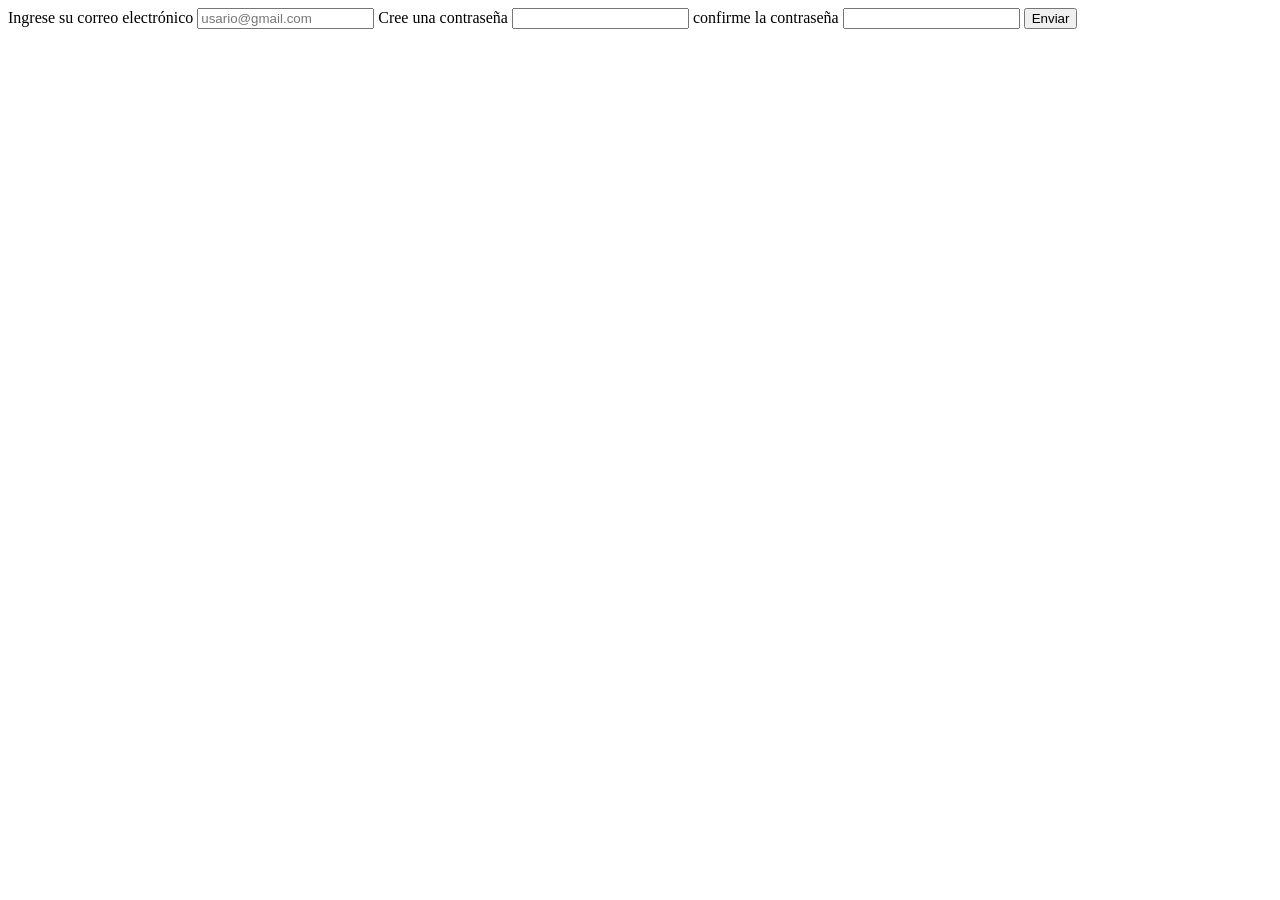
<file: Iniciar_sesion.html>
<!DOCTYPE html>
<html lang="en">
<head>
    <meta charset="UTF-8">
    <meta name="viewport" content="width=device-width, initial-scale=1.0">
    <title>Iniciar sesión</title>
</head>
<body>
   <main>
    <div fondo>
        <div prinpal>
            <div modal>
                <label for="#">Ingrese su correo electrónico</label>
                <input type="email" placeholder="usario@gmail.com">
                <label for="#">Cree una contraseña</label>
                <input id="p1" type="password">
                <label for="#">confirme la contraseña</label>
                <input id="p2" type="password">
                <button onclick="pass()">Enviar</button>
            </div>
        </div>
       </div>
   </main>

   <script>
        function pass(){
            let p1 = document.getElementById("p1").value;
            let p2 = document.getElementById("p2").value;
            if(p1 !== p2){
                alert("Las contraseñas no son iguales")
            }
        }
   </script>
</body>
</html>
</file>
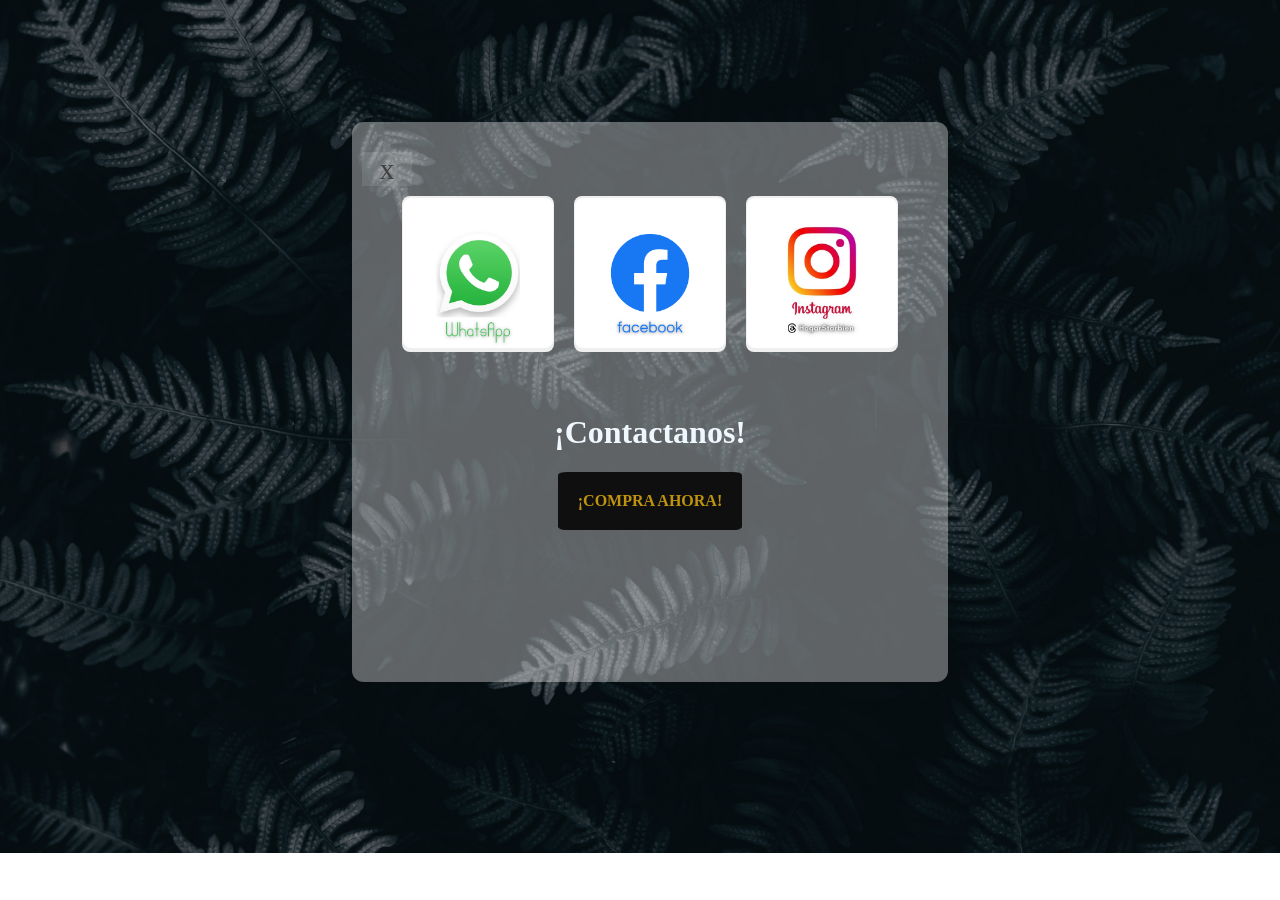
<file: CSS+HTML/contacto.html>
<!DOCTYPE html>
<html lang="en">
<head>
    <meta charset="UTF-8">
    <meta name="viewport" content="width=device-width, initial-scale=1.0">
    <link rel="stylesheet" href="/CSS+HTML/assets/style_contactos.css">
    <title>Document</title>
</head>
<body>
    

    <main>
        <div name="modal" class="modal">
            <div información class="modal_secundario">
                <div class="cerrar">
                    <a href="../index.html">x</a>
                </div>
            
                <div contactos class="item">
                    <div whatsApp class="n">
                        <button type="submit" style="padding:1px; border-radius:8px; border:none;" ><a href="tel: +57 3046707905"><img src="assets/images/3.png" alt="" width="150px"  class="imagen"  ></a> </button>
                    </div>
                    <div facebook class="n">
                        <button type="submit" style="padding: 1px;"><a href="https://es-la.facebook.com/" ><img src="assets/images/2.png" alt=""  width="150"  class="imagen" ></a></button>
                    </div>
                    <div instragram class="n">
                        <button type="submit" style="padding: 1px;" ><a href="https://www.instagram.com/"><img src="assets/images/1.jpg" alt="" width="150" class="imagen"></a></button>
                        <span> </span>
                    </div>
                </div>
                <div class="texto">
                    <h1 style="color: aliceblue;">¡Contactanos!</h1>
                    <a class="btn" href="tel: +57 3046707905">¡COMPRA AHORA!</a>
                </div>
            </div>
        </div>
    </main>
</body>
</html>
</file>
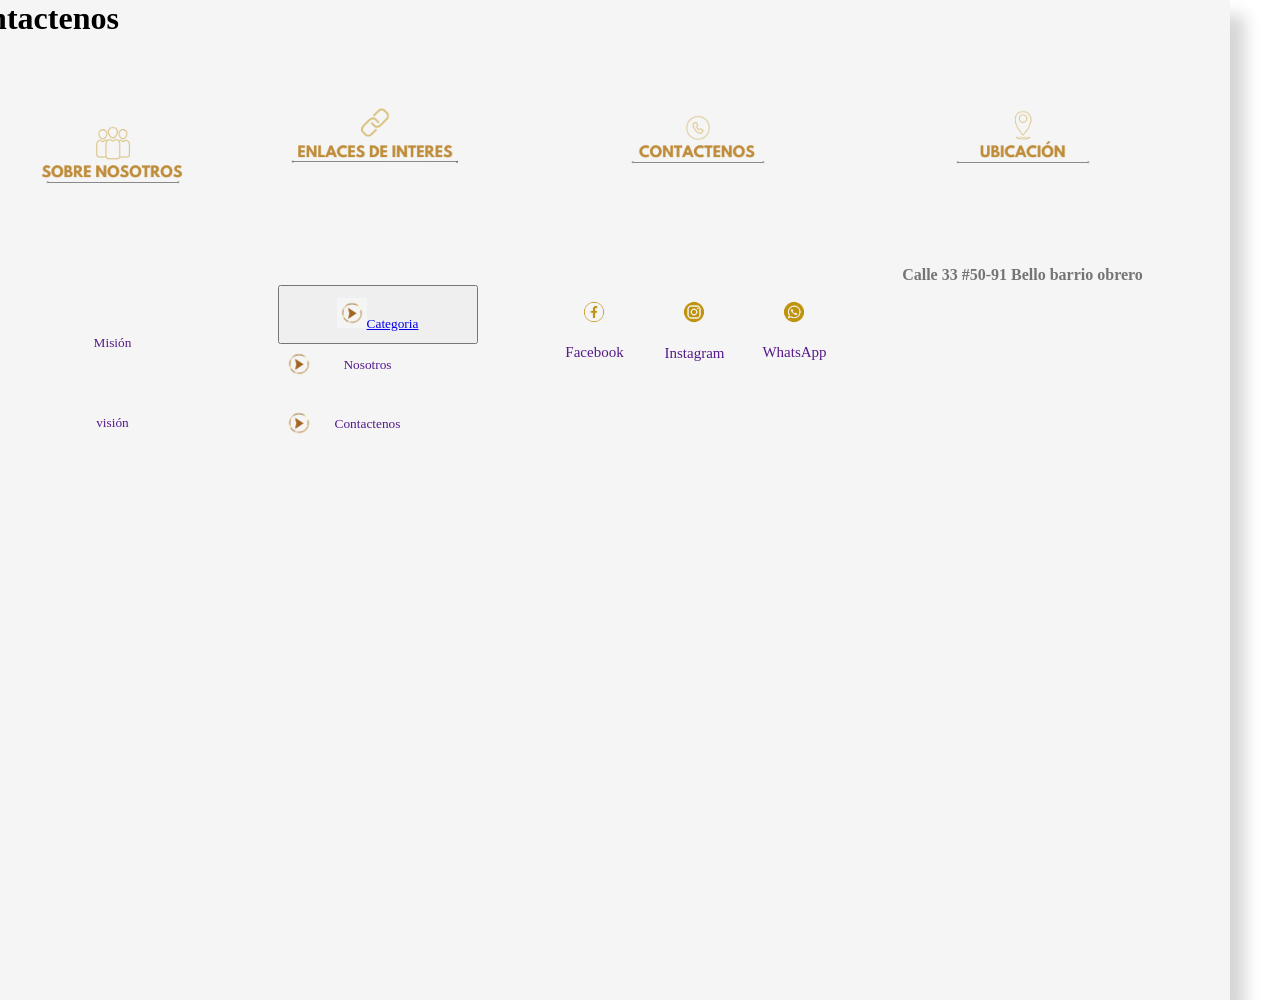
<file: CSS+HTML/footer.html>
<!DOCTYPE html>
<html lang="en">
<head>
    <meta charset="UTF-8">
    <meta name="viewport" content="width=device-width, initial-scale=1.0">
    <link rel="stylesheet" href="/CSS+HTML/assets/style_foter.css">
    <title>Document</title>
</head>
<body>
    <footer>
        <h1> Contactenos</h1>
        <section>
            <div name="contactenos" class="nosotros">
                <img src="/CSS+HTML/assets/images/f4.png" alt="" class="img">
                <button class="btn"><a href="">Misión</a></button>
                <button class="btn" type="button"><a href="">visión</a></button>
            </div>
            <div name="Enlaces de interes" class="contenedor1">
                <span><img src="/CSS+HTML/assets/images/f7.png" alt="" class="img"></span>
                <button type="menu"><img src="/CSS+HTML/assets/images/f8.png" alt="" width="30px"><a href="facebook.com">Categoria</a></button>
                <button class="btn"><img src="/CSS+HTML/assets/images/f8.png" alt="" width="30px"><a href="">Nosotros</a></button>
                <button class="btn"><img src="/CSS+HTML/assets/images/f8.png" alt="" width="30px"><a href="">Contactenos</a></button>

            </div>
            <div name="lista" class="contenedor2">
                <img src="/CSS+HTML/assets/images/f5.png" alt="" class="img">
                <div class="redes">
                    <span class="sp">
                        <img src="/CSS+HTML/assets/images/f1.png" alt="" width="50px">
                        <button class="btn-secundario "><a href="">Facebook</a></button>
                    </span>
    
                    <span class="sp">
                        <img src="/CSS+HTML/assets/images/f2.png" alt="" width="50px">
                        <button class="btn-secundario btn"><a href="">Instagram</a></button>
                    </span>
    
                    <span class="sp">
                        <img src="/CSS+HTML/assets/images/f3.png" alt="" width="50px">
                        <button class="btn-secundario "><a href="">WhatsApp</a></button>
                    </span>
                    
                </div>
            </div>
            <div name="Ubicacion" class="mapa">
                <img src="/CSS+HTML/assets/images/f6.png" alt="" class="img">
                <p>Calle 33 #50-91 Bello barrio obrero</p>
                <iframe src="https://www.google.com/maps/embed?pb=!1m17!1m12!1m3!1d3965.5599867392043!2d-75.56091692500878!3d6.321379193668079!2m3!1f0!2f0!3f0!3m2!1i1024!2i768!4f13.1!3m2!1m1!2zNsKwMTknMTcuMCJOIDc1wrAzMyczMC4wIlc!5e0!3m2!1ses!2sco!4v1693980127860!5m2!1ses!2sco" style="border:0;" allowfullscreen="" loading="lazy" referrerpolicy="no-referrer-when-downgrade"></iframe>
            </div>
        </section>
    </footer>
</body>
</html>
</file>
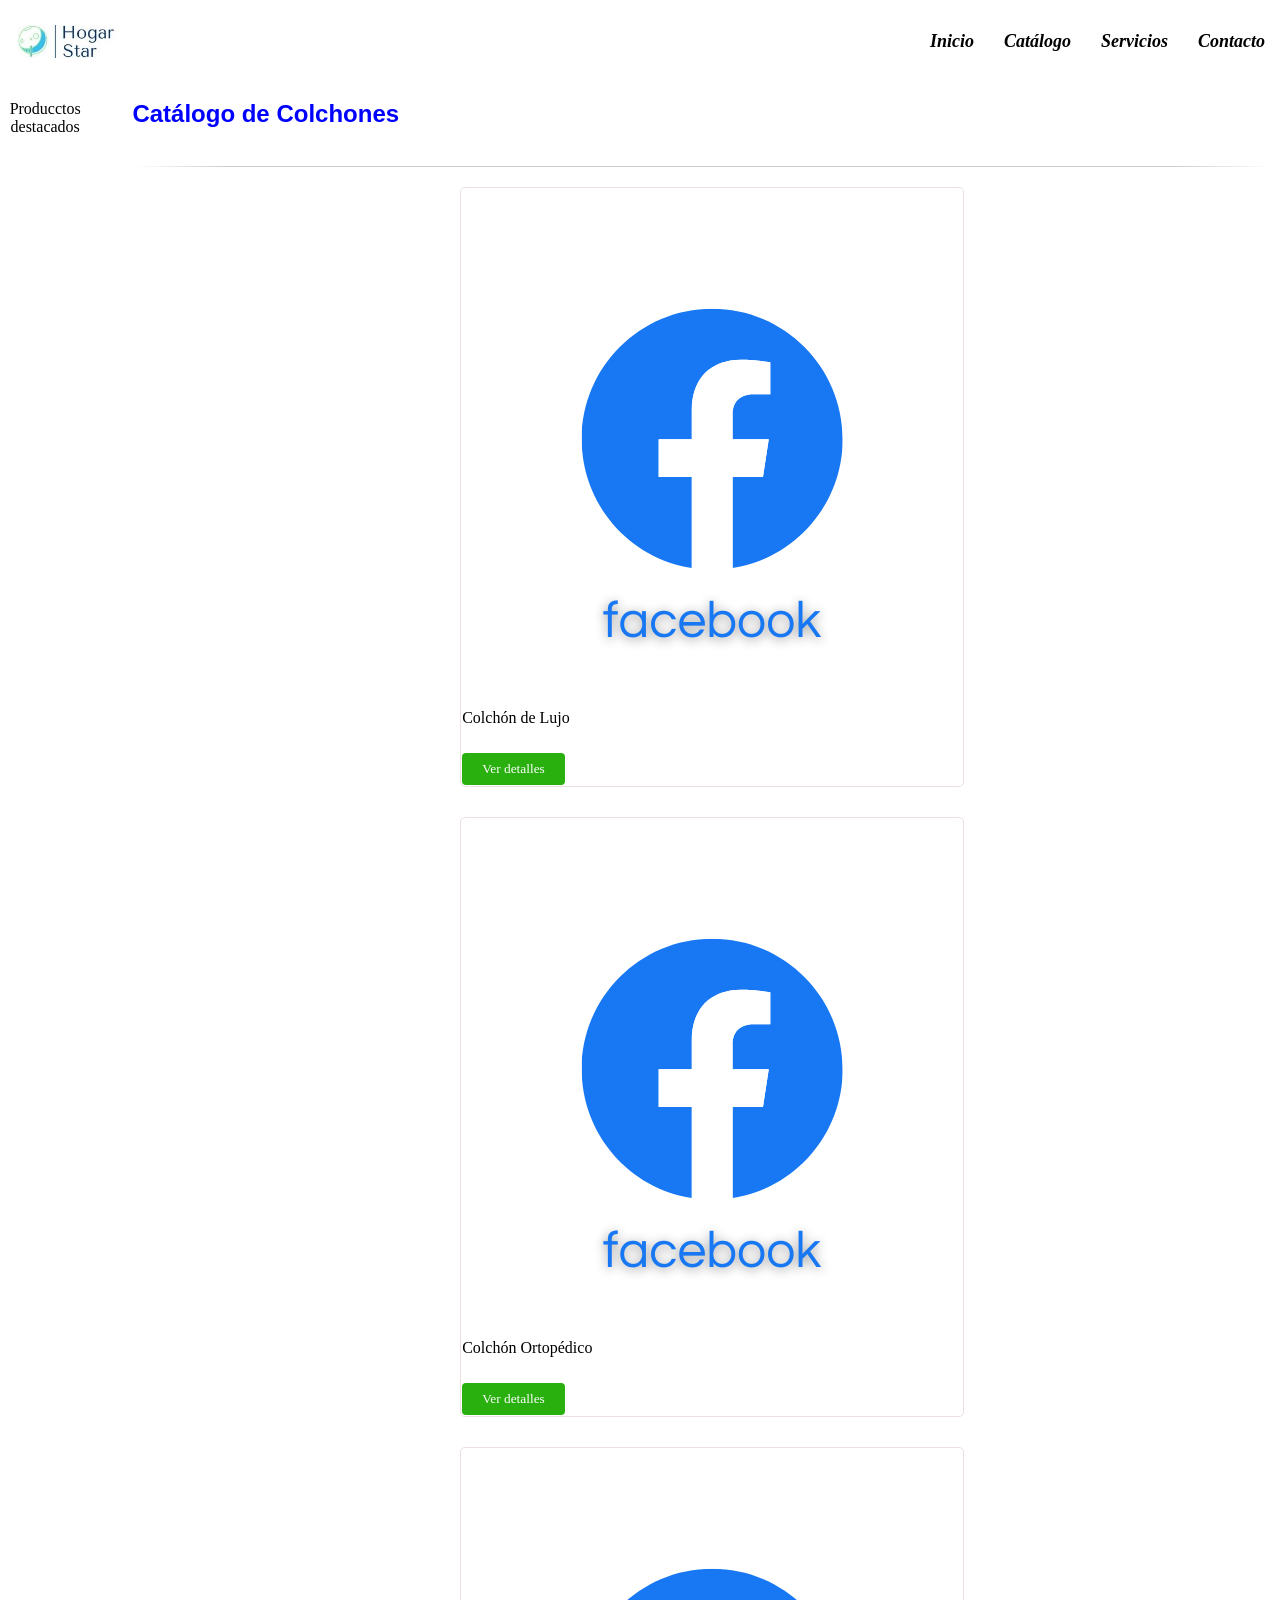
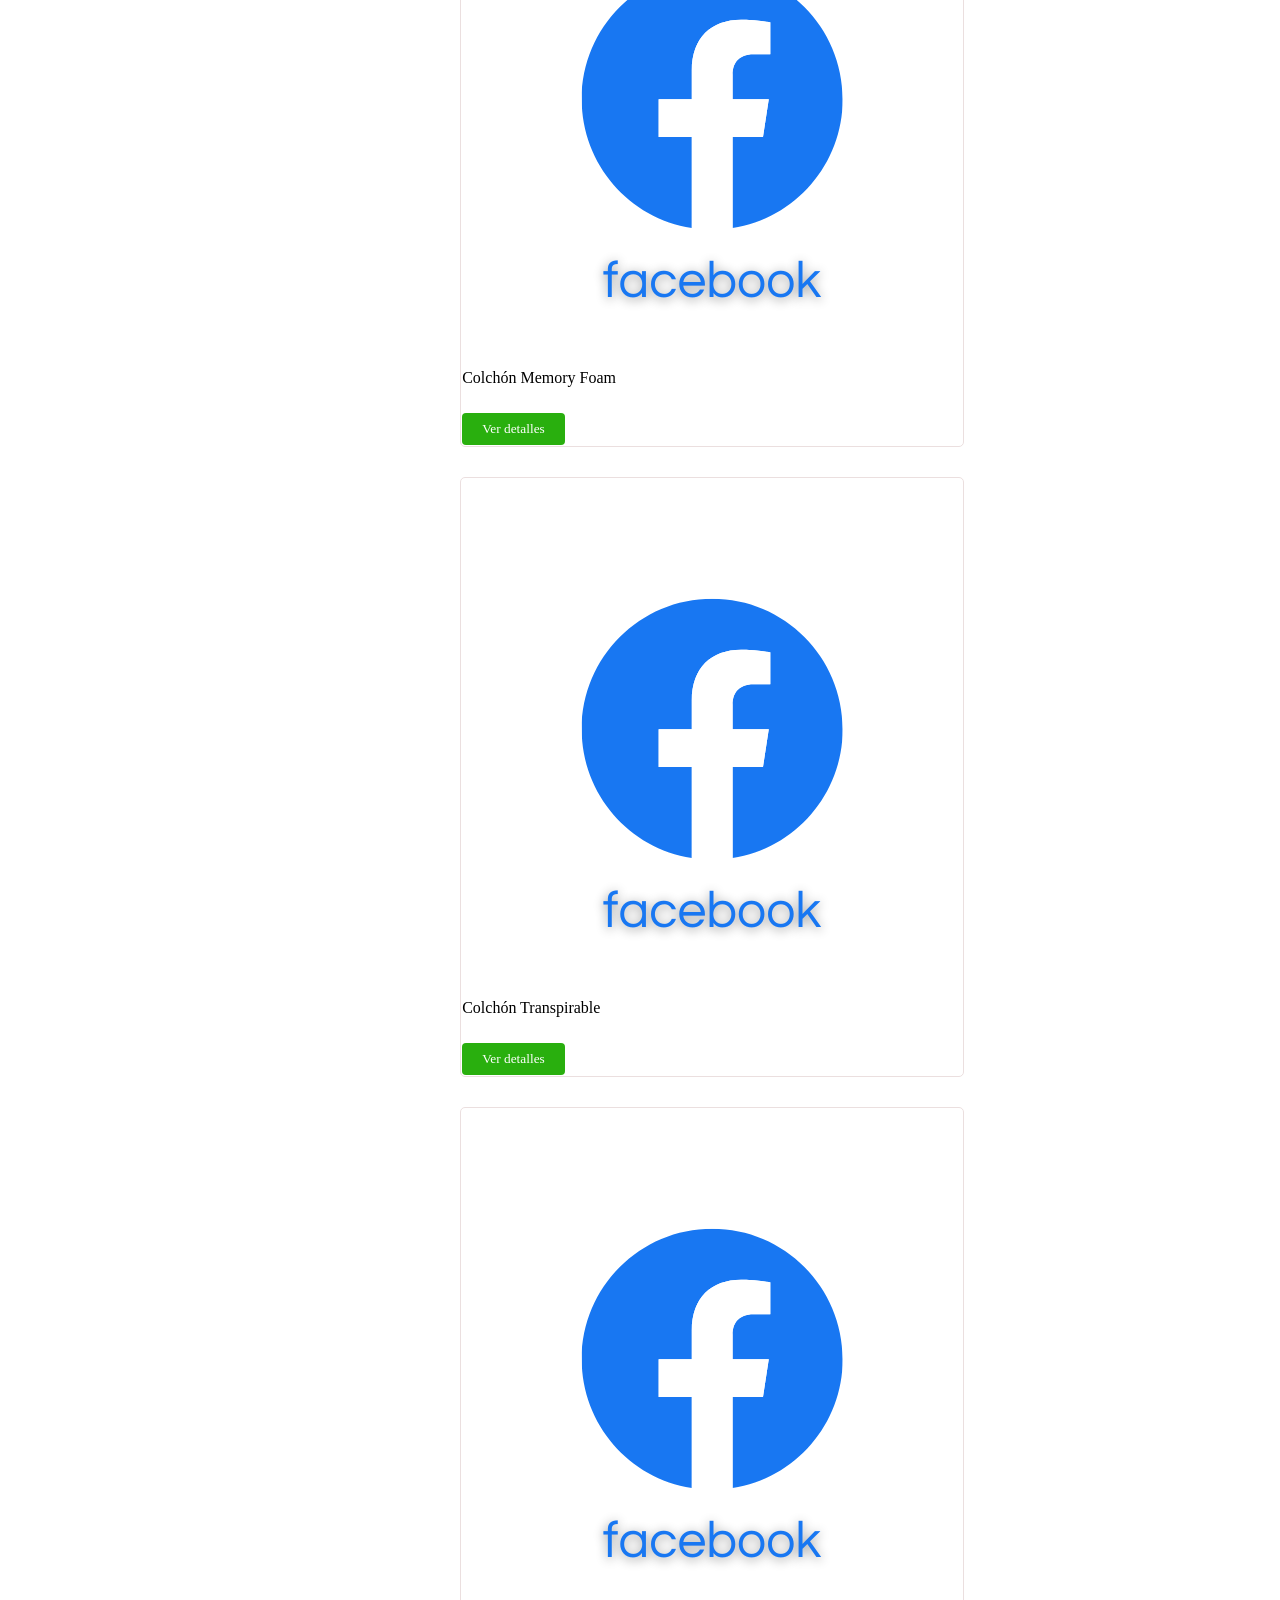
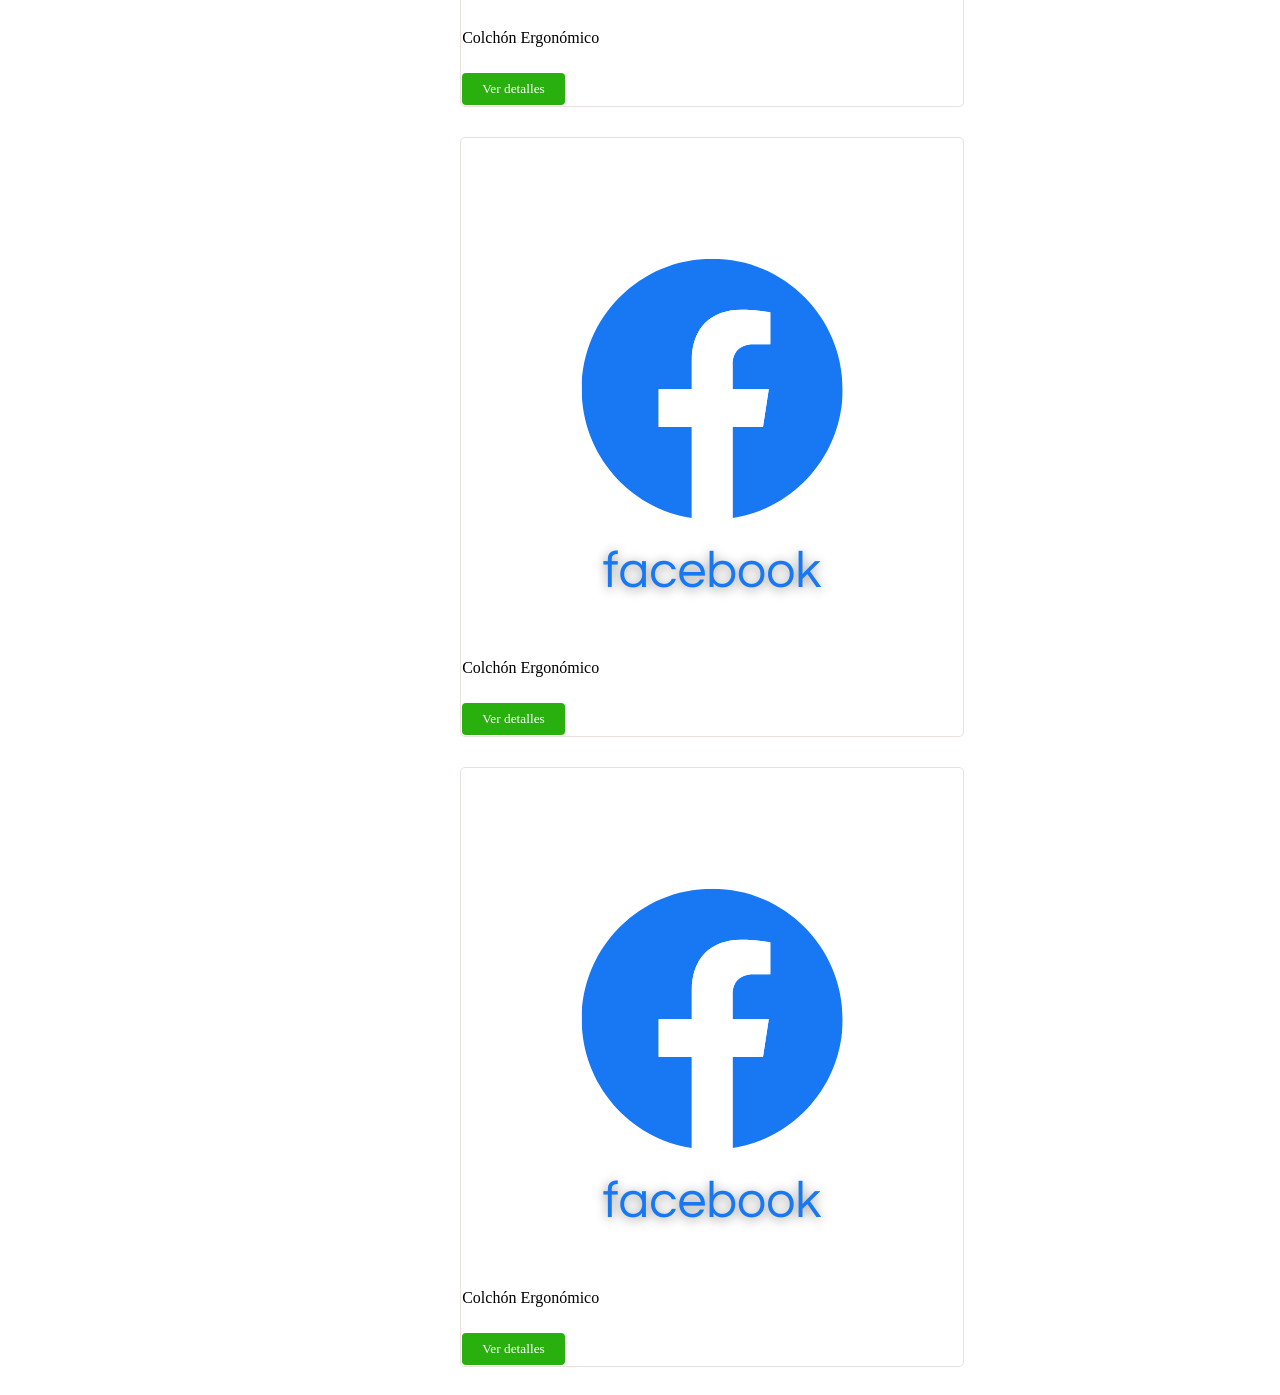
<file: CSS+HTML/menu.html>
<!DOCTYPE html>
<html lang="en">

<head>
  <meta charset="UTF-8">
  <meta name="viewport" content="width=device-width, initial-scale=1.0">
  <title>Hogar Star</title>
  <link rel="stylesheet" href="/CSS+HTML/assets/style.css">
  <style>
    @import url('https://fonts.googleapis.com/css2?family=Playfair+Display&display=swap');
    @import url('https://fonts.googleapis.com/css2?family=Noto+Sans+Vithkuqi&family=Playfair+Display&display=swap');

    * {
      font-family: century-gothic;
    }
  </style>


</head>

<body>

  <nav>
    <img src="/CSS+HTML/assets/images/Free_Sample_By_Wix.jpg" alt="">

    <ul>
      <li><a href="">Inicio</a></li>
      <li><a href="">Catálogo</a></li>
      <li><a href="">Servicios</a></li>
      <li><a href="">Contacto</a></li>
    </ul>
  </nav>


  <main class="inicioo">
    <h1>Tu lugar favorito para comprar artículos del hogar</h1>

  </main>

  <section class="catalogo-section">
    <div class="productos-destacados">
      Producctos destacados
    </div>
    <div>
      <h1>Catálogo de Colchones</h1>
      <br>
      <div class="catalog">
        <div class="item">
          <img src="/CSS+HTML/assets/images/2.png" alt="Colchón 1">
          <p>Colchón de Lujo</p>
          <button class="button">Ver detalles</button>
        </div>
        <div class="item">
          <img src="/CSS+HTML/assets/images/2.png" alt="Colchón 2">
          <p>Colchón Ortopédico</p>
          <button class="button">Ver detalles</button>
        </div>
        <div class="item">
          <img src="/CSS+HTML/assets/images/2.png" alt="Colchón 3">
          <p>Colchón Memory Foam</p>
          <button class="button">Ver detalles</button>
        </div>
        <div class="item">
          <img src="/CSS+HTML/assets/images/2.png" alt="Colchón 4">
          <p>Colchón Transpirable</p>
          <button class="button">Ver detalles</button>
        </div>
        <div class="item">
          <img src="/CSS+HTML/assets/images/2.png" alt="Colchón 5">
          <p>Colchón Ergonómico</p>
          <button class="button">Ver detalles</button>
        </div>
        <div class="item">
          <img src="/CSS+HTML/assets/images/2.png" alt="Colchón 5">
          <p>Colchón Ergonómico</p>
          <button class="button">Ver detalles</button>
        </div>
        <div class="item">
          <img src="/CSS+HTML/assets/images/2.png" alt="Colchón 5">
          <p>Colchón Ergonómico</p>
          <button class="button">Ver detalles</button>
        </div>
      </div>
    </div>

  </section>

</body>

</html>
</file>
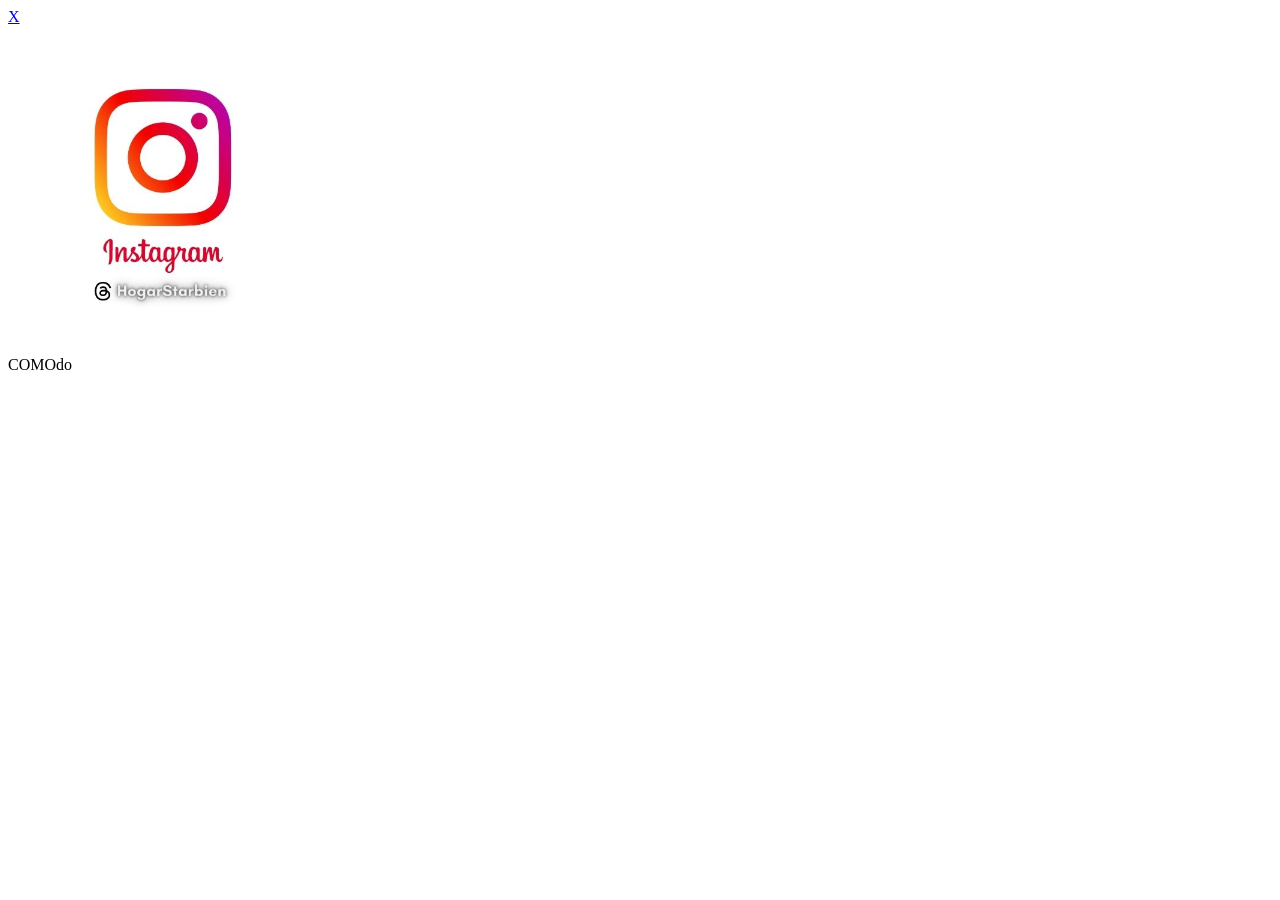
<file: CSS+HTML/modal.html>
<!DOCTYPE html>
<html lang="en">
<head>
    <meta charset="UTF-8">
    <meta name="viewport" content="width=device-width, initial-scale=1.0">
    <link rel="stylesheet" href="/CSS+HTML/assets/style_modal.css">
    <title>Document</title>
</head>
<body>
    <div class="modal" id="modal">
        <a href="/CSS+HTML/Menu/menu.html" class="close">X</a>
        <div class="informacion">
            <div class="imagen">
                <img src="/CSS+HTML/assets/images/1.jpg" alt="" width="300">
            </div>
                <p>COMOdo</p>
    </div>
</body>
</html>
</file>
<file: CSS+HTML/assets/style_contactos.css>
body{
    background-image: url(/CSS+HTML/assets/images/fondo02.jpg);
    background-attachment: fixed;
    background-repeat: no-repeat;
    background-size:100%;
    padding: 5%;
    margin: 0px;
    font-family: 'Century Gothic', cursive;
    overflow-wrap: normal;

}
.modal{
    position: relative;
    /* background-color: aqua; */
    width: 100%;
    height: 560px;
}
img{
    position: relative;
    max-width: 100%;
    min-width: 10%;
}
.modal_secundario{
    display: block;
    width: 50%;
    height:500px ;
    background-color: rgba(252, 250, 250, 0.363);
    border-radius: 2%;
    margin: 5% 25%;
    padding: 30px 10px;
    flex-wrap: wrap;
}
.item{
    display: flex;
    justify-content: center;

}

.n{
 margin: 10px;
}
.imagen{
    margin-top: 1.5px; 
    border-radius:8px;
}
button{
    border-radius: 8px;
    border: none;
}


.btn{
    background-color: rgb(15, 15, 15);
    color: rgb(191, 147, 13);
    font-family: century gothic;
    text-decoration: none;
    border-radius: 5%;
    font-weight:700;
    padding: 20px;
}
.btn:hover{
    background-color:rgba(191, 146, 13, 0.733);
    color: black;
    padding: 20px;
}

.texto{
    margin: auto;
    width:300px;
    display: flex;
    justify-content: center;
    flex-direction: column;
    padding: 30px 20px;
    align-items: center;
}

.cerrar{
    width: 50px;
    background-color:rgba(252, 250, 250, 0.096);
    display: flex;
    justify-content: center;
}
.cerrar:hover{
    width: 50px;
    background-color:rgba(252, 250, 250, 0.226);
}
.cerrar>a:hover{
    background-color:rgba(252, 250, 250, 0);
}
.cerrar>a{
    color: rgb(65, 65, 65);
    text-decoration: none;
    font-size:30px;
    font-family: century gothic;
    width: 50px;
    text-align: center;
    
}
</file>
<file: CSS+HTML/assets/style_foter.css>
*{
    margin: 0;
    font-family: Century gothic;
}
.img{
    clip-path: inset(0px 0px 30px 0px);
    width: 200px;
    margin: 0px;
}
footer{
    background:#F5F5F5;
    box-shadow: 15px 15px 15px  rgba(0, 0, 0, 0.164);
    height: auto;
    width: 100%;
    position: absolute;
    display: block;
    align-items: center;
    justify-items: center;
    padding-left: -500px;
    margin-left: -50px;
    
}
section{
    display: flex;
    align-items: center;
    padding: auto;
    height:450px;
    flex-wrap: wrap;
    display: flex;
    justify-content: center;
    padding-left: -100px;
}



.contenedor1>li>a{
  background-color: rgba(0, 0, 255, 0.267);
  text-decoration: none;
  
  
}
.contenedor1>li{
    margin-bottom: 10px;
}
.btn{
    display: flex;
    align-items: center;
    width: 150px;
    height:40px;
    border: none;
    background-color: #F5F5F5;
}
.btn>a{
    text-decoration: none;
    width: 500px;
    height: 20px;
    padding-top: 5px;
    background-color: #F5F5F5;
}
.contenedor2>li>a{
    background-color: rgba(0, 0, 255, 0.226);
    text-decoration: none;
}
.nosotros{
    margin: 5px 15px 5px 0px;
    width:200px;
    height: 400px;
    display:grid;
    justify-items: center;
    padding: 5px;
    align-items: center;
    border: 1px solid rgba(83, 83, 83, 0.212);
    
}

.contenedor2{
    margin:5px  15px;
    width: 310px;
    height: 400px;
    padding: 5px;
    text-align: center;
    display: table-column;
    align-items: center;
    justify-content: center;
    border: 1px solid rgba(83, 83, 83, 0.212);
}
.contenedor1{
    text-align: center;
    width: 250px;
    height: 400px;
    padding: 5px;
    display:grid;
    justify-content: center;

    margin: 5px 15px;
    border-radius: 5px;
    border: 1px solid rgba(83, 83, 83, 0.212);
    
}
.contenedor1:hover{
    border: 1px solid rgba(233, 131, 14, 0.575);
    width: 250px;
    height: 410px;
    box-shadow: 10px 10px 10px  rgba(0, 0, 0, 0.288);
}
.contenedor2:hover{
    border: 1px solid rgba(233, 131, 14, 0.575);
    width: 310px;
    height: 410px;
    box-shadow: 10px 10px 10px  rgba(0, 0, 0, 0.288);
}
.nosotros:hover{
    border: 1px solid rgba(233, 131, 14, 0.575);
    width: 200px;
    height: 410px;
    box-shadow: 10px 10px 10px  rgba(0, 0, 0, 0.288);
}
.mapa:hover{
    border: 1px solid rgba(233, 131, 14, 0.575);
    width: 280px;
    height: 410px;
    box-shadow: 10px 10px 10px  rgba(0, 0, 0, 0.288);
}
.btn-secundario{
    height: 20px;
    width: 90px;
    margin: 2px 2px 2px 10px;
    border: 0px;
    background-color: #F5F5F5;

}
.btn-secundario>a{
    text-decoration: none;
}
.sp:hover{
    margin: 5px;
    border-radius:5px;
    padding:5px;
    width: 100px;
    box-shadow:5px 0px 10px  rgba(0, 0, 0, 0.288);
}
.redes{
    display: flex;
    margin: 1px;
}

.mapa{
    text-align: center;
    margin: 5px 15px;
    width: 260px;
    height:400px;
    padding: 5px;
    border: 1px solid rgba(83, 83, 83, 0.212);
    font-weight: 800;
    color: rgba(0, 0, 0, 0.527);
}
.mapa>iframe{
    width: 260px;
    height:150px;
    margin-top: 5px;
}
@media screen {
    @media only screen and (min-width:800px) and (max-width:1300px){
        .contenedor1{
            border: none;
    
        }
        .contenedor2{
            border: none;
            padding: 5px;
        }
        .nosotros{
            border: none;
    
        }
        .mapa{
            border: none;
        }
        footer{
            height: 1000px;
        }
        .redes{
            margin-bottom: 30px;
        }
        .sp{
            height: 90px;
            width: 90px;
            padding: 5px;
            padding-top: 20px;
            
        }
        .btn-secundario{
            width: 90px;
            font-size: 15px;
            text-align: center;
            margin: 1px;

        }
        .texto{
            font-size: 10px;
        }
        .sp:hover{
            height: 90px;
            width: 90px;
            padding: 5px;
            padding-top: 20px;
        }
        .contenedor1:hover{
            border: 1px solid rgba(233, 131, 14, 0.575);
            width: 300px;
            height: 400px;
            box-shadow: 10px 10px 10px  rgba(0, 0, 0, 0.288);
        }
        .contenedor2:hover{
            border: 1px solid rgba(233, 131, 14, 0.575);
            width: 310px;
            height: 400px;
            box-shadow: 10px 10px 10px  rgba(0, 0, 0, 0.288);
        }
        .nosotros:hover{
            border: 1px solid rgba(233, 131, 14, 0.575);
            width: 200px;
            height: 400px;
            box-shadow: 10px 10px 10px  rgba(0, 0, 0, 0.288);
        }
        .mapa:hover{
            border: 1px solid rgba(233, 131, 14, 0.575);
            width: 250px;
            height: 400px;
            box-shadow: 10px 10px 10px  rgba(0, 0, 0, 0.288);
        }
        
    }
   

    @media only screen and (min-width:600px) and (max-width:800px){
        footer{
            height: 1020px;
        }
        .contenedor1{
            border: none;
            width: 200px;
        }
        .contenedor2{
            border: none;
            width: 210px;
            height: 460px;
            padding: 10px;
        }
        .redes{
            display: grid;
            padding-left: 22px;
            
        }
        .sp{
            display: flex;
            align-items: center;
            margin-top: 12px;
        }

        .texto{
            font-size: 10px;
        }
        .sp:hover{
            height: 40px;
            width: 170px;
            box-shadow:5px 0px 10px  rgba(0, 0, 0, 0.288);
            margin-top: 12px;
        }
        
        .nosotros{
            border: none;
            width: 200px;
        }
        .mapa{
            margin-top: 10px;
            border: none;
            width: 230px;
            height: 460px;
        }
        .mapa:hover{
            width: 230px;
            height: 460px;
        }
        .mapa>iframe{
            width: 230px;
            height: 140px;
            margin-top: 55px;
        }
        .contenedor1:hover{
            border: 1px solid rgba(233, 131, 14, 0.575);
            width: 200px;
            height: 400px;
            box-shadow: 10px 10px 10px  rgba(0, 0, 0, 0.288);
        }
        .contenedor2:hover{
            border: 1px solid rgba(233, 131, 14, 0.575);
            width: 210px;
            height: 460px;
            box-shadow: 10px 10px 10px  rgba(0, 0, 0, 0.288);
        }
        .nosotros:hover{
            border: 1px solid rgba(233, 131, 14, 0.575);
            width: 200px;
            height: 400px;
            box-shadow: 10px 10px 10px  rgba(0, 0, 0, 0.288);
        }
        .mapa:hover{
            border: 1px solid rgba(233, 131, 14, 0.575);
            width: 230px;
            height: 460px;
            box-shadow: 10px 10px 10px  rgba(0, 0, 0, 0.288);
        }
        .mapa>iframe:hover{
            height: 195px;
            margin: 2px;
        }
        
    }

    @media only screen and (min-width:400px) and (max-width:600px){
        footer{
            height: 1910px;
        }
        .texto{
            font-size: 10px;
        }
    }
}
</file>
<file: CSS+HTML/assets/style.css>
h1{
  color: blue;
  font-family: 'Poppins', sans-serif,cursive;
}

body {
  font-family: TiemposHeadline-Semibold,serif;
  font-size: 1rem;
}

.todo{
  position: relative;
}
nav {
  position: absolute;
    display: flex;
    margin-left: -20px;
    margin-right: -5px;
    justify-content:space-between;
    margin-top: -10px;
    left: 20px;
    width: 100%;
    height: 60px;
    align-items: center;
    font-style: italic;
    color: #837373;
    border-bottom: #222020;
    background-color: white;
    z-index: 1000;
}
nav img{
  width: 100px;
  margin-left: 17px;
}



nav ul {
    display: flex;
    list-style: none;
    border-bottom: #222020;
    top: 50px;
    border-top-right-radius: 20px;
    border-bottom-right-radius: 20px;
    height: auto;
    width: auto;
    cursor: pointer;

    
}


nav ul a {
    text-decoration: none;
    color: rgb(0, 0, 0);
    font-size: 18px;
    font-weight: bold;
    padding: 0 15px;
    transition: color 0.3s;
    
    
}

nav ul a:hover {
    color: #3366cc;
    transform: scale(1.05);
    animation: colorChange 0.5s ease-in-out;
}
@keyframes colorChange {
  0% { color: #000; }
  50% { color: #3366cc; }
  100% { color: #000; }
}

#menuh {
    display:none;
}

@media screen and (max-width: 390px) {
    #menu {
        display:initial;
        width: 5%;
    }

    nav ul {
        display: none;
        padding: 0;
    }
}
.catalog {
    margin-left: 250px;
    border-left: 100px solid transparent;
    border-right: 100px solid transparent;
    margin-top: 10px;
    border-top: 1px solid #ccc; 
    padding-top: 10px; 
    display: flex;
    justify-content: center;
    align-items: center;
    margin-top: 20px;
    flex-wrap: wrap;
    margin: auto;
    transition: transform 0.3s ease;
  }
  .item {
    
    border: 1px solid #e9dbdbde;
    border-radius: 5px;
    padding: 1px;
    margin: 10px 30px 20px 50px; 
    flex-direction: column;
    align-items: center;
    transition: transform 0.3s ease;
  }
  .item:hover{
    transform: scale(1.1);
  }
  .item img {
    width: 100%;
    height: auto;
    object-fit:cover;

  }
  
  /* Estilo para las tarjetas .card */
  
  .card {
    width: 240px;
    height: 240px;
    position: relative;
    border: 1px solid #ddd;
    margin: 10px 20px;
    overflow: hidden;
    perspective: 1000px; /* Agrega perspectiva para el efecto de volteo */
    margin: 0;
    padding: -10px;
    border-radius: 5px;
  }
  
  .card-inner {
    width: 100%;
    height: 100%;
    position: relative;
    transition: transform 0.5s ease; /* Ajusta la duración de la transición */
    transform-style: preserve-3d; /* Mantiene la estructura 3D */
  }
  
  .card img {
    width: 100%;
    height: 100%;
    object-fit:cover;
    border-radius: 5px 5px 0 0;
  }
  
  .card-back {
    position: absolute;
    top: 0;
    left: 0;
    width: 100%;
    height: 100%;
    padding: 10px;
    background-color: white; /* Cambia el fondo a blanco */
    color: #333; /* Cambia el color del texto */
    text-align: center;
    transform: scaleY(-1);
    transform-origin: bottom left; /* Establece el origen de la rotación */
    border-radius: 0 0 5px 5px; 
    transition: background-color 0.5s ease;
  }
  
  .card:hover .card-inner {
    transform: rotateY(180deg);
  }
  
  .card:hover .card-back {
    transform: rotateY(0);
  }
  .card-back p, .card-back button {
    transform: rotateY(180deg);
  }
  
  
  .button {
    margin-top: 10px;
    background-color: #29af0e;
    color: white;
    border: none;
    padding: 8px 20px;
    border-radius: 4px;
    cursor: pointer;
    transition: background-color 0.5s ease;
    transition: transform 0.3s ease;
  }
  .button:hover {
    background-color: #2980b9;
    transform: scale(1.1);
    transform: rotateY(180deg);
    
  }




  /*todo esto es main*/


  
  main video::-webkit-media-controls-enclosure {
    display: none !important;
  }
  
  main video:hover {
    cursor: default; 
  }
  
 /*termina main*/














.catalogo-section{
    display: flex;
    
}


.productos-destacados{
    width: 40%;
    
}


.productos-destacados {
  text-align: center;
  padding: 20px;
  margin-left: -50px;
  transition: transform 0.3s ease;
  
}

.dropdown {
  
  display: flex;
  position: relative;
  list-style:none;
  
}

.dropbtn a {
  transition: background-color 0.3s ease;
  transition: all .3s;
  color: rgb(47, 59, 42);
  width: auto;
  text-decoration: none; 
  cursor: pointer;
  background-color: white;
}

ul .dropdown-content{
  padding: 0px;
}

.dropdown-content a {
  display: block;
  padding: 12px 15px; /* Ajusta el espaciado vertical y horizontal aquí */
  text-decoration: none;
  color: #2b8dce;
  transition: background-color 0.2s;
  border: none;
  transition: transform 0.3s ease;
  display: inline-block;
  width: 100%; /* Establece el ancho al 100% para ocupar todo el contenedor */
  box-sizing: border-box; /* Evita que el padding afecte el tamaño total */
  white-space: nowrap; /* Evita el desbordamiento de texto */
}


.dropdown-content {
  display: flex;
  position: absolute;
  background-color: #f9f9f9;
  border-radius: 5px;
  border-color: #222020;
  opacity: 0; 
  transition: opacity 0.5s ease; 
  transition: transform 0.3s ease;
  margin-top: -10px;
}

.dropdown:hover .dropdown-content {
  display: block;
  opacity: 1;
}

.dropdown-content a:hover {
  color: white;
  background-color: #2b8dce;
  transition: background-color 0.3s ease;
}


.contenedor_vista_catalogo {
  display: flex;
  justify-content: center;
  align-items: center;
  margin: auto;
}

/* Estilo base para las categorías */
.category {
  padding: 10px;
  transition: background-color 0.3s, color 0.3s;
}


.category:hover {
  background-color: #0074e4; 
  color: white;
}
.category {
  display: inline;
  border: 1px solid #e9dbdbde;
  border-radius: 5px;
  padding: 10px; 
  height: 150px;
  width: 200px;
  text-align: center;
  font-size: 20px;
  margin: 10px 0; 
  border-top: 1px solid #ccc;
}


/*prueba*/
.indice{
  display:flex
}
.background-wrapper {
  display: flex;
}
.content-wrapper.themed--default, .themed .themed--default .content-wrapper:not(.themed), .themed--default .content-wrapper:not(.themed) {
  background-color: #f7f7f9c0;
}
.content {
  border-radius: 20px;
  width: 100%;
  display: flex;
  
}
.content-wrapper {
  border-radius: 0.5rem;
  display: flex;
  flex-direction: column;
  padding: 2.5rem 1rem;
}

h2 {
  display: block;
  font-size: 1.5em;
  margin-block-start: 0.83em;
  margin-block-end: 0.83em;
  margin-inline-start: 0px;
  margin-inline-end: 0px;
  font-weight: bold;
}
.section-heading {
  margin-bottom: 1rem;
  max-width: 60rem;
  width: 100%;
}
.align--left {
  text-align: left;
}
.sm-display-s-normal {
  font-family: TiemposHeadline-Semibold,serif;
  font-size: 2rem;
  font-weight: 600;
  letter-spacing: 0;
  line-height: 125%;
}

.video-container_ratio_xs_16x9{
  padding-top: 56.25%;
  position: relative;
}
.video-container_ratio {
  display: flex;
  -o-object-position: center;
  object-position: center;
}

.accordion{
  border-bottom: 0.0625rem solid;
  border-color: #b0b1c2;
  list-style: none;
  overflow: hidden;
  width: 100%;
}
.accordion__header {
  align-items: center;
  cursor: pointer;
  display: flex;
  font-size: 1.25rem;
  padding: 1rem 1.5rem 1rem 0;
  position: relative;
  text-align: left;
  transition: all .3s ease;
}
.accordion__header[data-v-7eeb3f5e] .icon {
  height: 1.5rem;
  width: 1.5rem;
}

  .video-container {
    flex: 1; 
    padding: 2.5rem 1rem;
    display: flex;
    justify-content: flex-end; 
    align-items: center; 
    height: 90%;
    width: 100%;
  }
  @media screen and (min-width: 1024px) {
    .content-wrapper {
      border-bottom-left-radius: 0.5rem;
      border-bottom-right-radius: 0;
      border-top-left-radius: 0.5rem;
      border-top-right-radius: 0;
      gap: 4rem;
      padding: 2.5rem 2rem;
      width: 50%;
    }
  }
  /* Estilos para la sección */

.content-left {
  flex: 1; 
}

.video-container {
  flex: 1;
  border-radius: 50px;
}

.video-container video {
border-top-left-radius: 10%;
  border-radius: 0.5rem;
  max-height: 31rem;
  -o-object-fit: cover;
  object-fit: cover;
  -o-object-position:center;
  object-position: left;
  width: 110%;
  height: 150%;
  border-radius: 5px;
}


.section-container .video-container video {
  border-radius: 1rem;
  max-height: 30rem;
  object-fit: cover;
  object-position: left;
  width: 100%;
  height: 150%;
}

  .md-display-m-normal {
    font-family: TiemposHeadline-Semibold,serif;
    font-size: 40px;
    font-weight: 600;
    letter-spacing: 0;
    line-height: 125%;
    color: #2e2f3c;
  }
</file>
<file: CSS+HTML/assets/style_modal.css>
dialog::backdrop{
    background-color: rgba(13, 13, 14, 0.527);
}
dialog{
    border: none;
    margin: auto;
    width: 700px;
    
}
dialog>.informacion{
    display: flex;
}
.imagen>img{
    border-radius: 5px;
    margin: 5px;
}
#close{
    width:40px;
    background-color: rgba(165, 42, 42, 0);
    padding-left: 15px;
    font-weight: bold;
    height: 30px;
    color: rgb(145, 142, 142);
}

#close:hover{
    background-color: rgba(165, 42, 42, 0.63);
}
</file>
